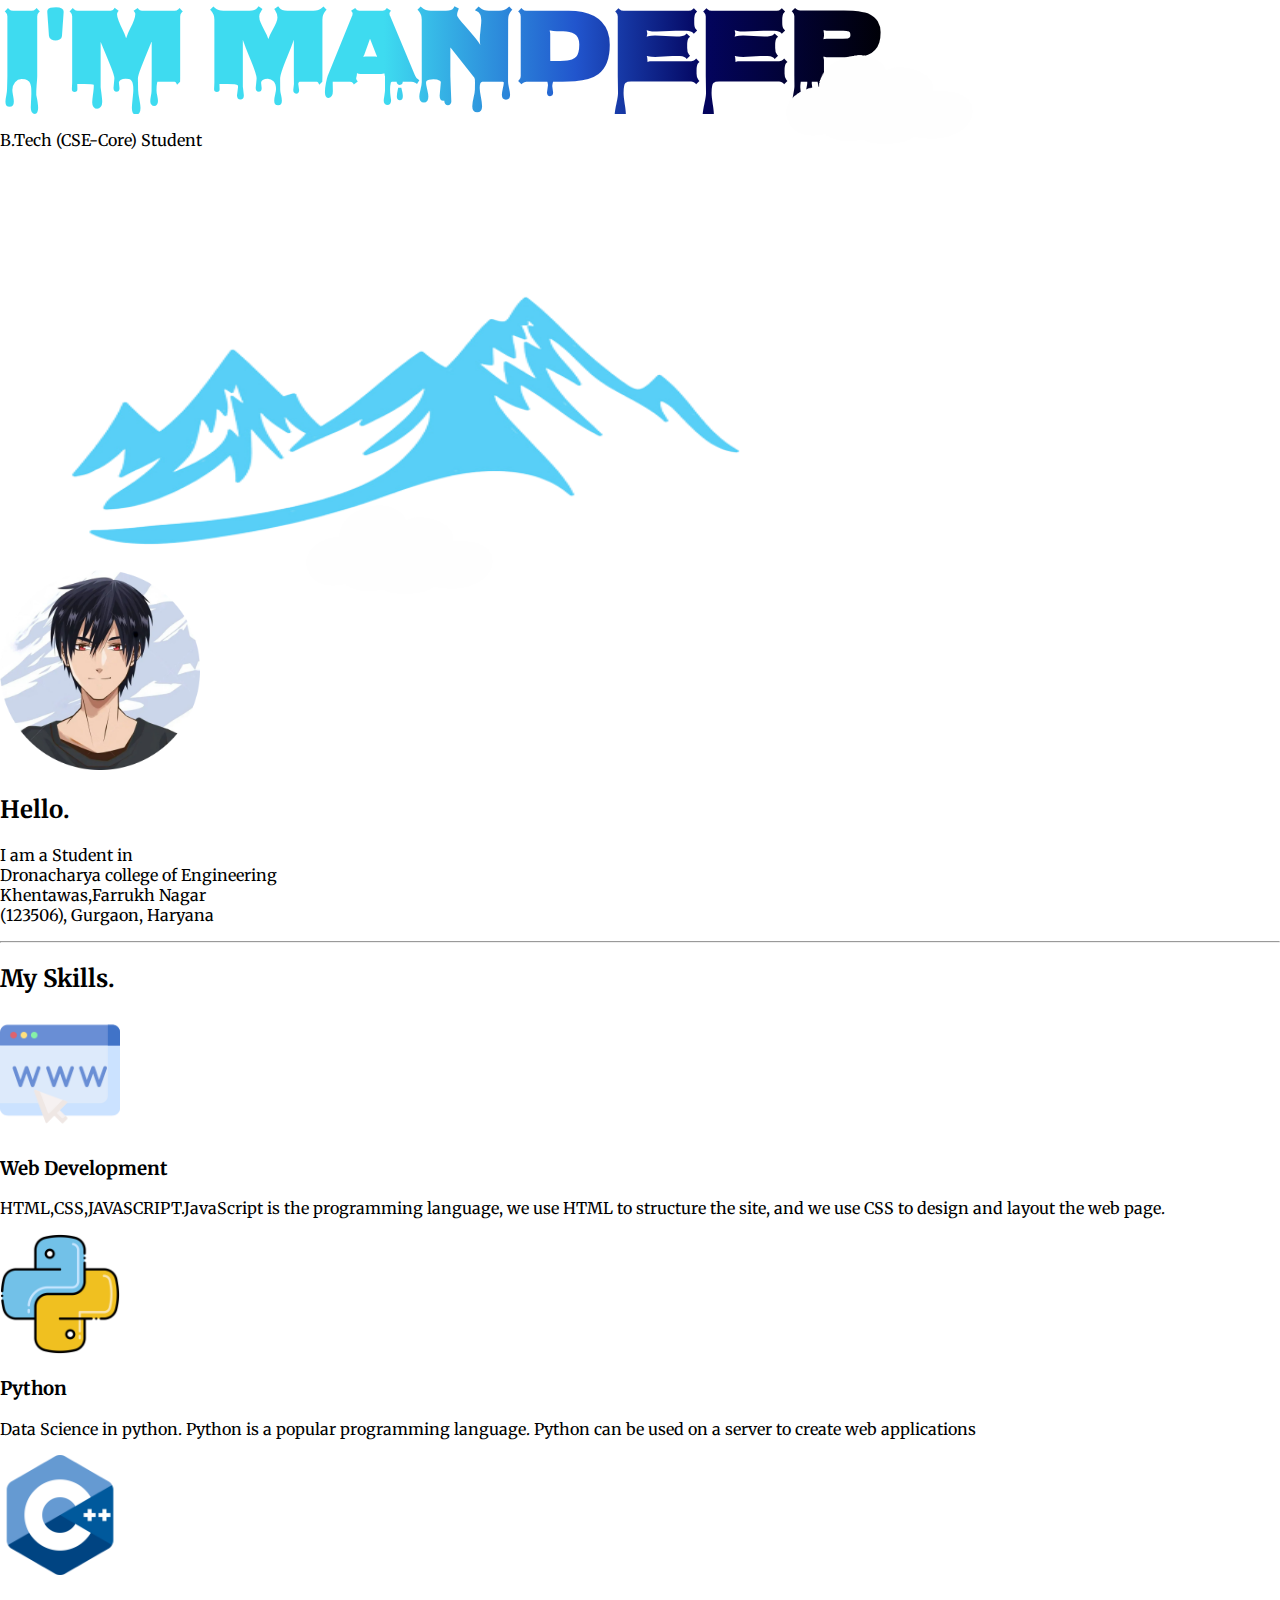
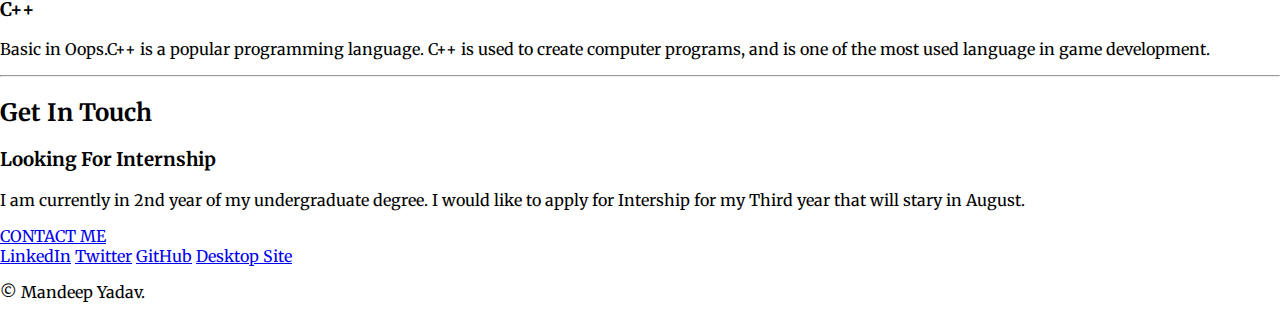
<file: index.html>
<!DOCTYPE html>
<html lang="en" dir="ltr">

<head>
  <meta charset="utf-8">
  <title>Mandeep</title>
  <link rel="stylesheet" href="css/styles.css" type="text/css">
  <link rel="icon" href="icon/favicon.ico">
  <link rel="preconnect" href="https://fonts.googleapis.com">
  <link rel="preconnect" href="https://fonts.gstatic.com" crossorigin>
  <link href="https://fonts.googleapis.com/css2?family=Eater&family=Merriweather&family=Montserrat&family=Nosifer&display=swap" rel="stylesheet">
</head>

<body>
  <div class="top-container">
    <img class="topcloud" src="images/giphy.gif" alt="cloud image" width="200" height="100">
    <h1 class="heading">I'm Mandeep</h1>
    <p class="subheading">B.Tech (CSE-Core) Student</p>
    <img class="bottomcloud" src="images/giphy.gif" alt="cloud image" width="200" height="100">
    <img class="mountain" src="images/mountain3.png" alt="mountain image" height="400px" width="800px">
  </div>
  <div class="middle-container">
    <div class="profile">
      <img src="images/Pcrop.png" alt="profile pic" height="200" width="200">
      <h2>Hello.</h2>
      <p>I am a Student in <br> Dronacharya college of Engineering <br>
      Khentawas,Farrukh Nagar <br>
      (123506), Gurgaon, Haryana</p>
    </div>
    <hr>
    <div class="skills">
      <h2>My Skills.</h2>
      <div class="skill-row">
        <img class="web" src="images/Internet.png" alt="web logo" height="120" width="120">
        <h3>Web Development</h3>
        <p>HTML,CSS,JAVASCRIPT.JavaScript is the programming language, we use HTML to structure the site, and we use CSS to design and layout the web page. </p>
      </div>
      <div class="skill-row">
        <img class="python" src="images/python.png" alt="pyhon logo" height="120" width="120">
        <h3>Python</h3>
        <p>Data Science in python. Python is a popular programming language. Python can be used on a server to create web applications</p>
      </div>
    </div>
    <div class="skill-row">
      <img class="C" src="images/c-.png" alt="c++ logo" height="120" width="120">
      <h3>C++</h3>
      <p>Basic in Oops.C++ is a popular programming language. C++ is used to create computer programs, and is one of the most used language in game development.</p>
    </div>
  </div>
    <hr>
    <div class="contact-me">
      <h2>Get In Touch</h2>
      <h3>Looking For Internship</h3>
      <p class="contact-message">I am currently in 2nd year of my undergraduate degree. I would like to apply for Intership for my Third year that will stary in August.</p>
      <a class="btn" href="mailto:greatscientistmandy@gmail.com">CONTACT ME</a>
    </div>
  </div>


  <div class="bottom-container">
    <a class="footer-link" href="https://www.linkedin.com/" target="_blank">LinkedIn</a>
    <a class="footer-link" href="https://twitter.com/" target="_blank">Twitter</a>
    <a class="footer-link" href="https://github.com/ProKira69" target="_blank">GitHub</a>
    <a class="footer-link" href="Dragon/index.html" target="_blank">Desktop Site</a>
    <p class="Copyright">© Mandeep Yadav.</p>
  </div>



</body>

</html>
</file>
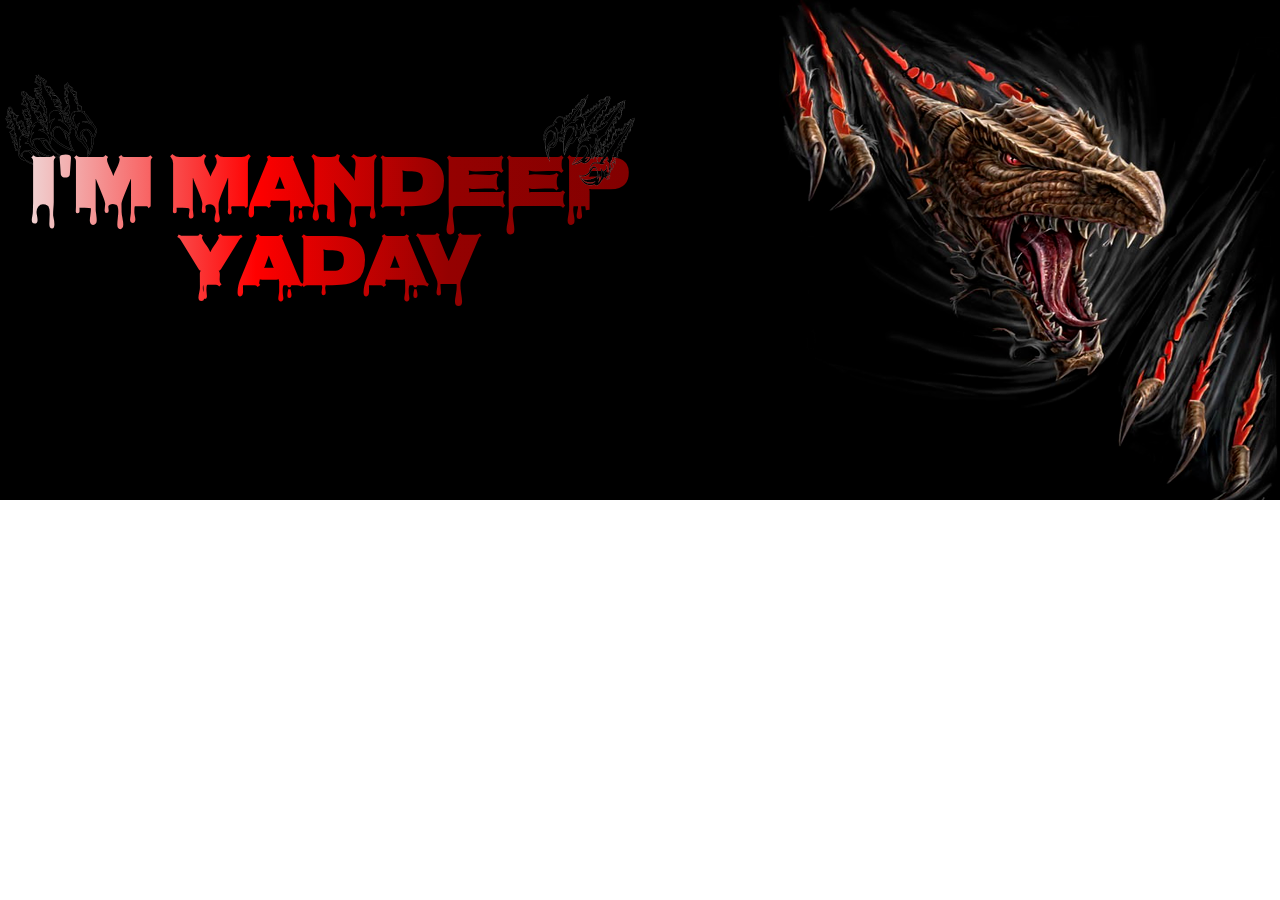
<file: Dragon/index.html>
<!DOCTYPE html>
<html lang="en" dir="ltr">

<head>
  <meta charset="utf-8">
  <title>Dragon</title>
  <link rel="stylesheet" href="stylesheet/main.css">
  <link rel="icon" href="icon/favicon.ico">
  <link href="https://fonts.googleapis.com/css2?family=Eater&family=Merriweather&family=Montserrat&family=Nosifer&display=swap" rel="stylesheet">
</head>

<body>
  <main class="main">
    <section class="section1">
      <div class="outer">
        <div class="heading-container">
          <img class="right-claw" src="images/right.png" alt="claw" height="100" width="100">
          <h1 class="heading">I'm Mandeep Yadav</h1>

          <img class="left-claw" src="images/left.png" alt="claw" height="100" width="100">
        </div>
        <div class="image-container">
          <img  class="dragon-head" src="images/Dragon.png" alt="Dragon photo" height="500px" width="500px">
        </div>
      </div>
    </section>
  </main>
</body>
</html>
</file>
<file: css/styles.css>
html {
  scroll-behavior: smooth;
  font-family: sans-serif;
  -ms-text-size-adjust: 100%;
  -webkit-text-size-adjust: 100%;
}

body {
  font-family: 'Merriweather', serif;
  margin: 0;
}

.ex {
  font-family: 'Eater', cursive;
  color: #ffffff;

}

.top {
  padding-top: 100px;
  position: relative;
  background-color: #222831;
  text-align: center;
}

.heading {
  font-family: 'Nosifer', cursive;
  font-size: 6.5em;
  letter-spacing: -3px;
  line-height: 110%;
  margin: 0;
  transition: all .2s ease-in-out;
  color: #ffffff;
  background: linear-gradient(90deg, #3EDBF0 30%, #2155CD 45%, #03045E 55%, #000000 70%);
  -webkit-background-clip: text;
  -webkit-text-fill-color: transparent;
}

.topcloud {
  position: absolute;
  right: 300px;
  top: 50px;
}

.bottomcloud {
  position: absolute;
  left: 300px;
  bottom: 300px;
}

.mountain {
  margin-top: 0;

}
</file>
<file: Dragon/stylesheet/main.css>
html {
  scroll-behavior: smooth;
  font-family: sans-serif;
}

body {
  color: white;
    margin: 0;
}

.outer {
  position: relative;
  background-color: black;
  height: 31.25rem;
  width:100%;
}

.heading-container {
  position: absolute;
  background-color: transparent;
  height: 31.25rem;
  width: 50%;
  text-align: center;
}

.heading {
  font-family: 'Nosifer', cursive;
  color: #FFFFFF;
  background: linear-gradient(90deg, #EEEEEE, #FF0000 40%, #950101 70%, #810000);
  -webkit-background-clip: text;
  -webkit-text-fill-color: transparent;
  font-size: 4.5rem;
  letter-spacing: -3px;
  line-height: 110%;
  margin: 0;
  padding-left: 1rem;
  padding-top: 3.125rem;
  position: absolute;
  top: 6.25rem;
}

.image-container {
  position: absolute;
  background-color: transparent;
  height: 31.25rem;
  width: 50%;
  left: 50%;
}

.dragon-head {
  position: absolute;
  right: 0.06rem;
  margin: 0;
}

.right-claw {
  position: absolute;
  left: 0.06rem;
  top: 4.375rem;
}

.left-claw {
  position: absolute;
  right: 0.06rem;
  top: 5.625rem;
}
</file>
